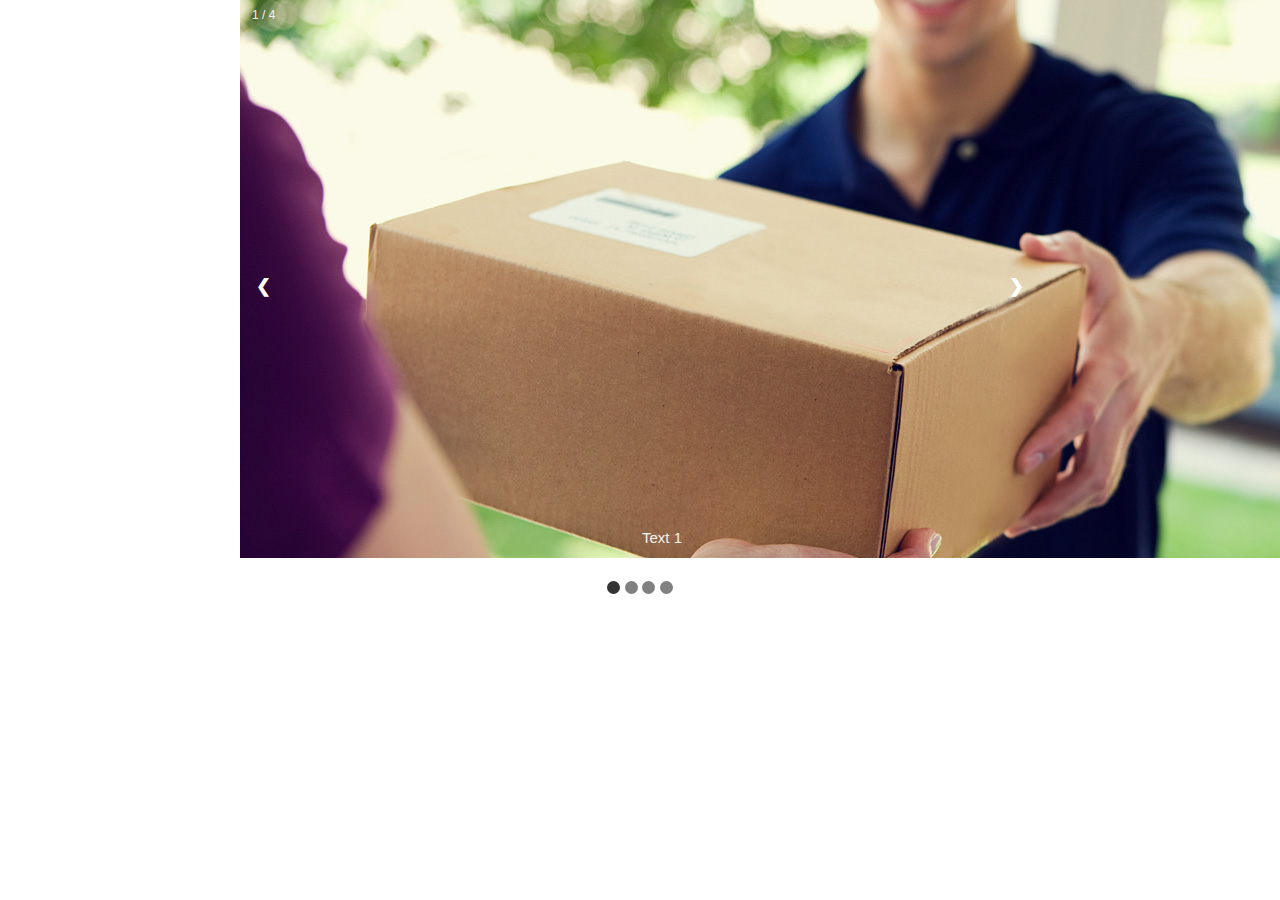
<file: slide.html>
<!DOCTYPE html>
<html>

<head>

<title></title>

</head>

<style type="text/css">

body{

font-family: verdana,sans-serif;

margin: 0;

}

.slideshow-container{

width: 800px;

position: relative;

margin: auto;


}

.numbers{

position: absolute;

top: 0;

color: #f2f2f2;

padding: 8px 12px;

font-size: 12px;

}

.myslides{

display: none;

}

.prev , .next{
position: absolute;
top: 50%;
font-size: 18px;
font-weight: bold;
padding: 16px;
margin-top: -22px;
border-radius: 0 3px 3px 0;
color: #fff;
cursor: pointer;
}

.next{
right: 0;
border-radius: 3px 0 0 3px;
}

.prev:hover,.next:hover{

background-color: rgba(0,0,0,0.8);

}

.caption{

text-align: center;

position: absolute;

bottom: 8px;

width: 100%;

color: #f2f2f2;

font-size: 15px;

padding: 8px 22px;

}

.dots{

width: 13px;

height: 13px;

background: gray;

display: inline-block;

border-radius: 50%;

cursor: pointer;

}

.fade{

animation-name:fade;

animation-duration:1.5s;

}

@keyframes fade{

from {opacity: 0.4;}

to {opacity: 1;}

}

.active, .dot:hover {

background-color: #333;

}

</style>

<body onload="begin()">

<div class="slideshow-container">
	<div class="myslides fade">
		<div class="numbers">1 / 4</div>
		<div><img id="slideshow" src="imagens/1.jpg"></div>
		<div class="caption">Text 1</div>
	</div>
	<div class="myslides fade">
		<div class="numbers">2 / 4</div>
		<div><img src="imagens/2.jpg"></div>
		<div class="caption">Text 2</div>
	</div>
	<div class="myslides fade">
		<div class="numbers">3 / 4</div>
		<div><img src="imagens/3.jpg"></div>
		<div class="caption">Text 3</div>
	</div>
	<div class="myslides fade">
		<div class="numbers">4 / 4</div>
		<div><img src="imagens/4.jpg"></div>
		<div class="caption">Text 4</div>
	</div>
	<a class="prev" onclick="plusSlides(-1)">&#10094;</a>
	<a class="next" onclick="plusSlides(1)">&#10095;</a>
</div>
<br>
<div style="text-align:center">
	<span class="dots" onclick="currentSlide(1)"></span> 
	<span class="dots" onclick="currentSlide(2)"></span> 
	<span class="dots" onclick="currentSlide(3)"></span> 
	<span class="dots" onclick="currentSlide(4)"></span> 
</div>

<script type="text/javascript">

var slideIndex = 1;
function begin(){
	showSlide(slideIndex);
	autoSlide();
}

function plusSlides(n){
	showSlide(slideIndex += n);
}


function currentSlide(n) {
	showSlide(slideIndex = n);
}

function showSlide(n){
	var i;
	var slides = document.getElementsByClassName("myslides");
	var dots = document.getElementsByClassName("dots");
	if (n > slides.length) { slideIndex = 1};
	if (n < 1) { slideIndex = slides.length};
	for (i=0;i<slides.length;i++) {
		slides[i].style.display = "none";
	};
	for (i=0;i<dots.length;i++) {
		dots[i].className = dots[i].className.replace(" active","");
	};
	slides[slideIndex-1].style.display = "block";
	dots[slideIndex-1].className += " active";
}

function autoSlide(){
	var i;
	var slides = document.getElementsByClassName("myslides");
	for (i=0;i<slides.length;i++) {
		slides[i].style.display = "none";
	};
	if (slideIndex > slides.length) { slideIndex = 1};
	slides[slideIndex-1].style.display = "block";
	slideIndex++;
//Call slide in every 5 seconds
	setTimeout(autoSlide, 5000);
}
/*
function slideshow(){
    var mySlide = document.getElementById("slideshow");
    var img1 = new Image();
    img1.src = "imagens/1.jpg";
    var img2 = new Image();
    img2.src = "imagens/2.jpg";
    var img3 = new Image();
    img3.src = "imagens/3.jpg";
    var img4 = new Image();
    img4.src = "imagens/4.jpg";
    
    var numberImage =1;
    
    function myslide(){
        document.images.slideshow.src = eval("img"+ numberImage +".src");
        if(numberImage < 4){
            numberImage = numberImage + 1; 
        }
        else{
            numberImage = 1;
        }   
        setTimeout(myslide, 5000);
    }
    myslide(); 
}
*/


</script>


</body>

</html>
</file>
